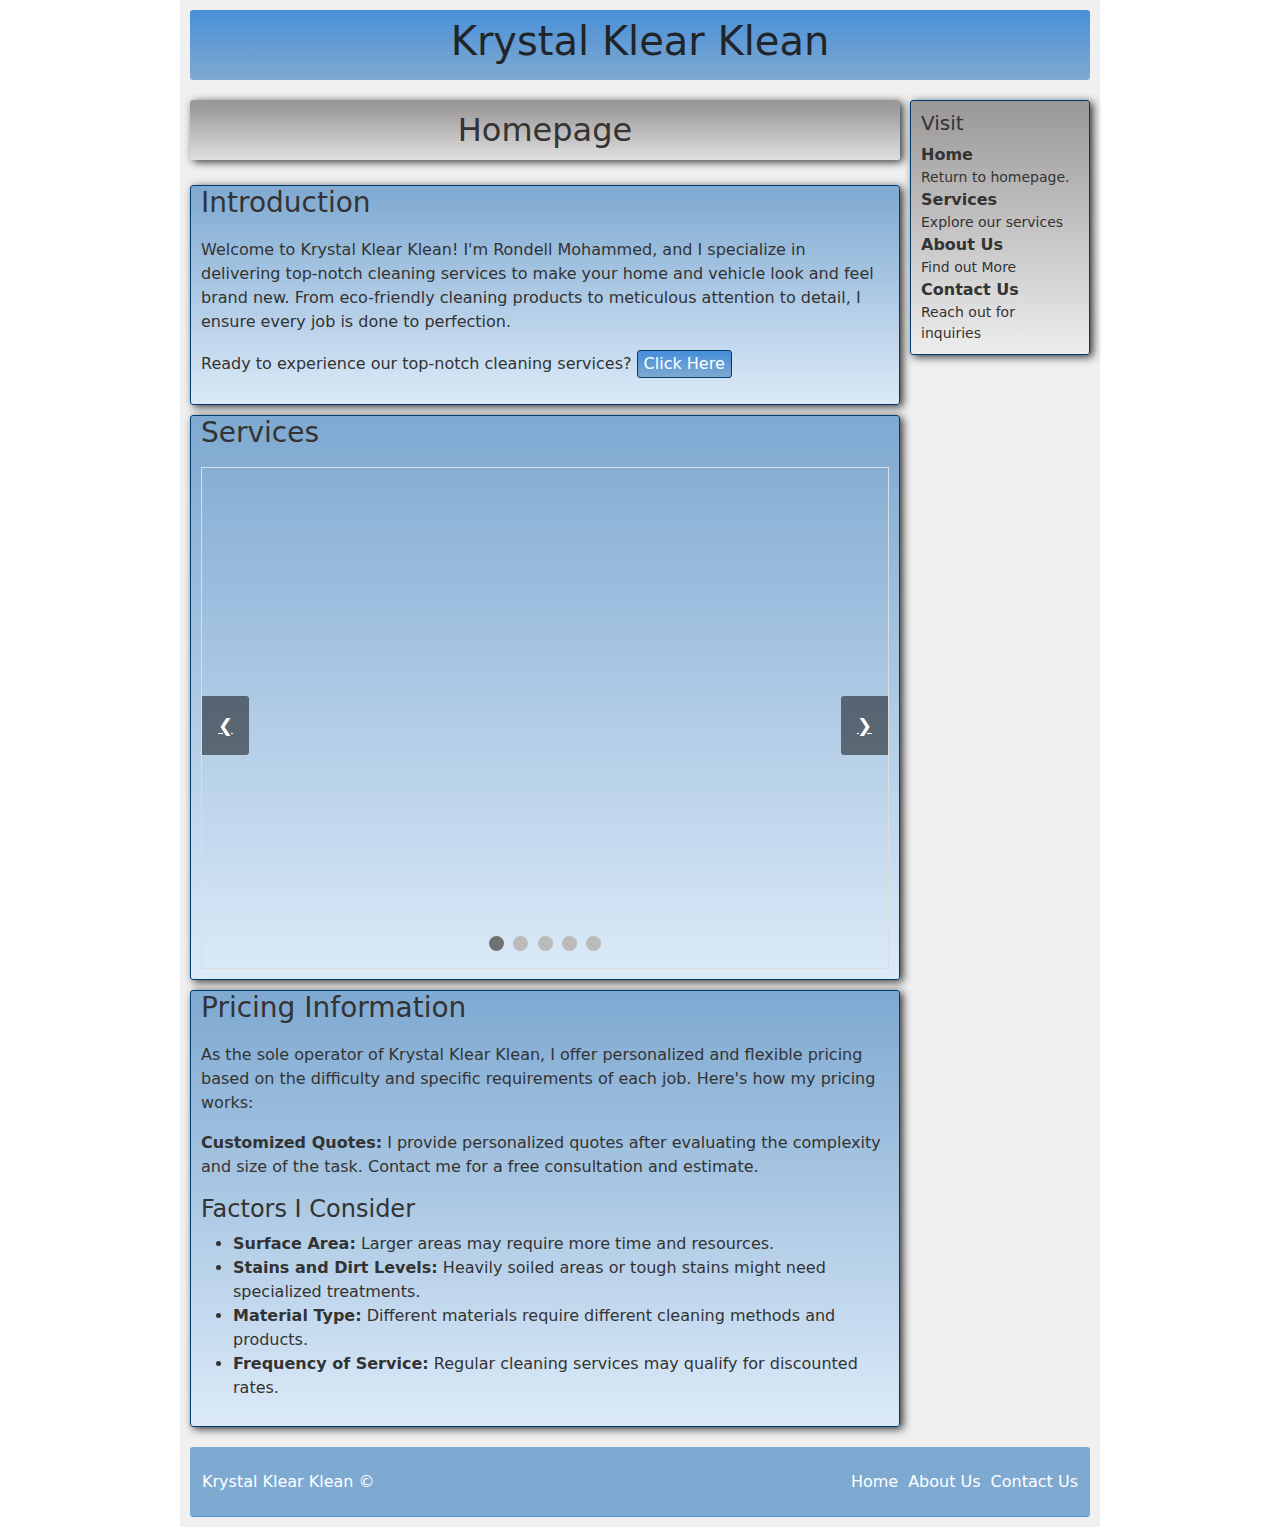
<file: index.html>
<!DOCTYPE html>

<html lang="en">
    <head>
        <meta charset="utf-8">
        <title>Krystal Klear Klean</title>
        <meta name="keywords" content="krystal, kear, klean, clean, cleaning">
        <meta name="viewport" content="width=device-width, initial-scale=1.0">
        <meta name="description" content="Discover Krystal Klear Klean, your premier cleaning service dedicated to delivering spotless results for homes and businesses. Experience professional, reliable, and eco-friendly cleaning solutions tailored to your needs. Let us bring a sparkling touch to your space!">
        <link rel="stylesheet" href="main.css">
        <link rel="stylesheet" href="bootstrap.min.css">
    </head>

    <body>
        <div class="page-wrapper">
            <div class="container-fluid">
                <div class="row">
                    <div class="col-sm-12 page-header">
                        <h1>Krystal Klear Klean</h1>
                        <div class="hamburger" onclick="toggleMenu()">
                            <div class="bar"></div>
                            <div class="bar"></div>
                            <div class="bar"></div>
                        </div>

                        <div class="hidden-nav" id="hiddenNav">
                            <ul>
                                <li><a href="#"><strong>Home</strong></a><hr></li>
                                <li><a href="/services.html"><strong>Services</strong></a><hr></li>
                                <li><a href="/about-us.html"><strong>About Us</strong></a><hr></li>
                                <li><a href="/contact-us.html"><strong>Contact Us</strong></a><hr></li>
                            </ul>
                        </div>
                    </div>
                </div>
            </div>

            <!--[MAIN CONTENT <>]-->
            <div class="main-content">
                <div class="container-fluid layout">
                    <div class="row item">
                        <div class="col-sm-12 page-topic">
                            <header>
                                <h2>Homepage</h2>
                            </header>
                        </div>
                    </div>

                    <div class="row item">
                        <div class="col-sm-12 content">
                            <header>
                                <h3>Introduction</h3>
                            </header>
                            <div class="body">
                                <p>Welcome to Krystal Klear Klean! I'm Rondell Mohammed, and I specialize in delivering top-notch cleaning services to make your home and vehicle look and feel brand new. From eco-friendly cleaning products to meticulous attention to detail, I ensure every job is done to perfection.</p>
                                <p>Ready to experience our top-notch cleaning services? <a href="/about-us.html"><button class="mybutton">Click Here</button></a></p>
                            </div>
                        </div>
                    </div>

                    <div class="row item">
                        <div class="col-sm-12 content">
                            <header>
                                <h3>Services</h3>
                            </header>
                            <div class="body">
                                <div class="slideshow-container">
                                    <div class="slide fade">
                                        <img class="slide-img" src="/mattress.jpg" alt="A Mattress">
                                        <div class="caption">Thorough cleaning to ensure a fresh and healthy sleeping environment.</div>
                                    </div>

                                    <div class="slide fade">
                                        <img class="slide-img" src="/carpet.jpg" alt="A Carpet">
                                        <div class="caption">Deep cleaning to remove dirt, stains, and allergens.</div>
                                    </div>

                                    <div class="slide fade">
                                        <img class="slide-img" src="/couches.jpg" alt="Couches and Chairs">
                                        <div class="caption">Expert upholstery cleaning to refresh and revitalize your furniture.</div>
                                    </div>

                                    <div class="slide fade">
                                        <img class="slide-img" src="/car.jpg" alt="A Car">
                                        <div class="caption">Complete interior cleaning to keep your vehicle spotless and comfortable.</div>
                                    </div>

                                    <div class="slide fade">
                                        <img class="slide-img" src="/mat.jpg" alt="A Mat">
                                        <div class="caption">Comprehensive cleaning to remove dirt and extend the life of your mats.</div>
                                    </div>
                                    <!--NAVIGATION DOTS-->
                                    <div class="dot-container">
                                        <span class="dot" onclick="currentSlide(1)"></span>
                                        <span class="dot" onclick="currentSlide(2)"></span>
                                        <span class="dot" onclick="currentSlide(3)"></span>
                                        <span class="dot" onclick="currentSlide(4)"></span>
                                        <span class="dot" onclick="currentSlide(5)"></span>
                                    </div>

                                    <a class="prev" onclick="plusSlides(-1)">&#10094;</a>
                                    <a class="next" onclick="plusSlides(1)">&#10095;</a>
                                </div>
                            </div>
                        </div>
                    </div>

                    <div class="row item">
                        <div class="col-sm-12 content">
                            <header>
                                <h3>Pricing Information</h3>
                            </header>
                            <div class="body">
                                <p>As the sole operator of Krystal Klear Klean, I offer personalized and flexible pricing based on the difficulty and specific requirements of each job. Here's how my pricing works:</p>
                                <p><strong>Customized Quotes:</strong> I provide personalized quotes after evaluating the complexity and size of the task. Contact me for a free consultation and estimate.</p>

                                <h4>Factors I Consider</h4>
                                <ul>
                                    <li><strong>Surface Area:</strong> Larger areas may require more time and resources.</li>
                                    <li><strong>Stains and Dirt Levels:</strong> Heavily soiled areas or tough stains might need specialized treatments.</li>
                                    <li><strong>Material Type:</strong> Different materials require different cleaning methods and products.</li>
                                    <li><strong>Frequency of Service:</strong> Regular cleaning services may qualify for discounted rates.</li>
                                </ul>
                            </div>
                        </div>
                    </div>
                </div>

                <!--[PAGE NAVIGATION <>]-->
                <div class="container-fluid navigation">
                    <div class="row">
                        <div class="col-sm-12 section">
                            <h5>Visit</h5>
                            <ul>
                                <li>
                                    <a href="#"><strong>Home</strong></a>
                                    <p>Return to homepage.</p>
                                </li>
                                <li>
                                    <a href="/services.html"><strong>Services</strong></a>
                                    <p>Explore our services</p>
                                </li>
                                <li>
                                    <a href="/about-us.html"><strong>About Us</strong></a>
                                    <p>Find out More</p>
                                </li>
                                <li>
                                    <a href="/contact-us.html"><strong>Contact Us</strong></a>
                                    <p>Reach out for inquiries</p>
                                </li>
                            </ul>
                        </div>
                    </div>
                </div>
            </div>

            <!--[PAGE FOOTER <>]-->
            <div class="container-fluid">
                <div class="row">
                    <div class="col-sm-12 page-footer">
                        <p>Krystal Klear Klean &copy;</p>
                        <ul>
                            <li><a href="#">Home</a></li>
                            <li><a href="/about-us.html">About Us</a></li>
                            <li><a href="/contact-us.html">Contact Us</a></li>
                        </ul>
                    </div>
                </div>
            </div>
        </div>

        <script src="myscript.js"></script>
        <script src="bootstrap.min.js"></script>
        <script src="bootstrap.bundle.min.js"></script>
    </body>
</html>
</file>
<file: main.css>
.page-wrapper {
  padding: 10px;
  margin: 0px 180px;
  background-color: #F0F0F0;
}

.page-header {
  height: 70px;
  position: relative;
  border-radius: 3px;
  margin-bottom: 20px;
  display: flex;
  flex-direction: row;
  align-items: center;
  justify-content: center;
  background-image: linear-gradient(#4A90D9 1%, #7EA9D1 99%);
}

.page-footer {
  height: 70px;
  position: relative;
  border-radius: 3px;
  margin-top: 20px !important;
  align-items: center;
  display: flex;
  flex-direction: row;
  justify-content: space-between;
  background-image: linear-gradient(#7EA9D1 99%, #4A90D9 1%);
}
.page-footer p {
  margin: 0px;
  color: #FFF;
}
.page-footer ul {
  gap: 10px;
  margin: 0px;
  list-style-type: none;
  display: flex;
  flex-direction: row;
}
.page-footer ul li a {
  color: #FFF;
  text-decoration: none;
}
.page-footer ul li a:hover {
  text-shadow: 0px 0px 8px #003B6F;
}

.hamburger {
  width: 30px;
  height: 24px;
  display: none;
  cursor: pointer;
  flex-direction: column;
  justify-content: space-around;
}
.hamburger .bar {
  width: 100%;
  height: 3px;
  border-radius: 3px;
  transition: all 0.3s;
  background-color: #FFF;
}

.hidden-nav {
  top: 75px;
  z-index: 1;
  right: 0px;
  display: none;
  border-radius: 3px;
  position: absolute;
  border: 1px solid #003B6F;
  background-image: linear-gradient(#7EA9D1 30%, #dceaf8 100%);
}
.hidden-nav ul {
  margin: 0px;
  width: 160px;
  padding: 0px;
  text-align: center;
  list-style-type: none;
}
.hidden-nav ul li:hover {
  background-color: rgba(0, 0, 0, 0.137);
}
.hidden-nav ul li a {
  color: #FFF;
  text-decoration: none;
}
.hidden-nav ul li hr {
  margin: 0px;
}

.main-content {
  gap: 10px;
  color: #333333;
  display: flex;
  flex-direction: row;
}
.main-content .layout {
  gap: 10px;
  display: flex;
  flex-direction: column;
}

.item .page-topic {
  height: 60px;
  border-radius: 3px;
  margin-bottom: 15px;
  box-shadow: 3px 2px 8px;
  display: flex;
  flex-direction: row;
  align-items: center;
  justify-content: center;
  background-image: linear-gradient(#9b9898 10%, #F0F0F0 120%);
}
.item .page-topic h2 {
  margin: 0px;
}
.item .section-divider {
  height: 50px;
  border-radius: 3px;
  margin-bottom: 15px;
  box-shadow: 3px 2px 8px;
  display: flex;
  flex-direction: row;
  align-items: center;
  justify-content: center;
  background-image: linear-gradient(#9b9898 10%, #F0F0F0 120%);
}
.item .section-divider h3 {
  margin: 0px;
}
.item .content {
  padding: 0px;
  border-radius: 3px;
  box-shadow: 3px 2px 8px;
  border: 1px solid #003B6F;
  background-image: linear-gradient(#7EA9D1, #dceaf8);
}
.item .content header {
  padding-left: 10px;
}
.item .content .body {
  padding: 10px;
}
.item .content .mybutton {
  color: white;
  border-radius: 3px;
  border: 1px solid #003B6F;
  background-image: linear-gradient(#4A90D9 10%, #7EA9D1 100%);
}
.item .content .mybutton:hover {
  text-shadow: 0px 0px 10px #fff;
  box-shadow: 0px 0px 10px #fff;
}
.item .content .mybutton:active {
  background-image: linear-gradient(#7EA9D1 100%, #4A90D9 10%);
}

.my-card {
  gap: 10px;
  display: flex;
  flex-direction: row;
}
.my-card img {
  width: 200px;
  height: 200px;
  border-radius: 3px;
  border: 1px solid #4A90D9;
  box-shadow: 3px 2px 4px #333333;
}

.navigation {
  max-width: 180px;
}
.navigation .section {
  padding: 10px;
  border-radius: 3px;
  height: fit-content;
  box-shadow: 3px 2px 8px;
  border: 1px solid #003B6F;
  background-image: linear-gradient(#9b9898 1%, #FFF 120%);
}
.navigation .section ul {
  margin: 0px;
  padding: 0px;
  list-style-type: none;
}
.navigation .section ul li a {
  color: #333333;
  text-decoration: none;
}
.navigation .section ul li a:hover {
  color: #F0F0F0;
  text-shadow: 0px 0px 15px #333333;
}
.navigation .section ul li p {
  margin: 0px;
  font-size: 14px;
}

/*Slideshow Style----------------------------------------------------*/
.slideshow-container {
  position: relative;
  max-width: 100%;
  margin: auto;
  overflow: hidden;
  border: 1px solid #ddd;
}
.slideshow-container .slide {
  display: none;
  position: relative;
}
.slideshow-container .slide.fade {
  animation: fade 8s ease-in-out infinite;
}
.slideshow-container .slide .slide-img {
  width: 100%;
  height: 500px;
}
.slideshow-container .slide .caption {
  position: absolute;
  bottom: 35px;
  left: 50%;
  transform: translateX(-50%);
  background-color: rgba(0, 0, 0, 0.6);
  color: #fff;
  padding: 10px;
  text-align: center;
  width: 100%;
}
.slideshow-container .dot-container {
  text-align: center;
  position: absolute;
  bottom: 10px;
  width: 100%;
}
.slideshow-container .dot-container .dot {
  height: 15px;
  width: 15px;
  margin: 0 2px;
  background-color: #bbb;
  border-radius: 50%;
  display: inline-block;
  transition: background-color 0.6s ease;
  cursor: pointer;
}
.slideshow-container .dot-container .dot.active {
  background-color: #717171;
}

.location-tab {
  width: 400px;
  height: 300px;
}

/*Slideshow Controls---------------------------------------------------*/
.prev, .next {
  cursor: pointer;
  position: absolute;
  top: 50%;
  width: auto;
  padding: 16px;
  margin-top: -22px;
  color: white;
  font-weight: bold;
  font-size: 18px;
  border-radius: 0 3px 3px 0;
  user-select: none;
  background-color: rgba(0, 0, 0, 0.5);
  transition: background-color 0.3s ease;
  z-index: 99;
}

.next {
  right: 0;
  border-radius: 3px 0 0 3px;
}

.prev:hover, .next:hover {
  background-color: rgba(0, 0, 0, 0.8);
}

@keyframes fade {
  0% {
    opacity: 0;
  }
  20% {
    opacity: 1;
  }
  80% {
    opacity: 1;
  }
  100% {
    opacity: 0;
  }
}
/*Hamburger Animation*/
.hamburger.open .bar:nth-child(1) {
  transform: rotate(45deg) translate(5px, 5px);
}

.hamburger.open .bar:nth-child(2) {
  opacity: 0;
}

.hamburger.open .bar:nth-child(3) {
  transform: rotate(-45deg) translate(5px, -5px);
}

.page-header .hidden-nav.active {
  display: block;
}

.highlight {
  border-radius: 3px;
  box-shadow: 3px 2px 8px;
  background-color: rgba(172, 255, 47, 0.315);
  transition: background-color 2s ease; /* Smooth transition effect */
}

@media screen and (max-width: 1024px) {
  .page-wrapper {
    margin: 0px;
  }
  .page-wrapper .navigation {
    display: none;
  }
  .page-wrapper .page-header {
    justify-content: space-between;
  }
  .page-wrapper .page-header .hamburger {
    display: flex;
  }
}
@media screen and (max-width: 438px) {
  .location-tab {
    width: 300px;
    height: 300px;
  }
}/*# sourceMappingURL=main.css.map */
</file>
